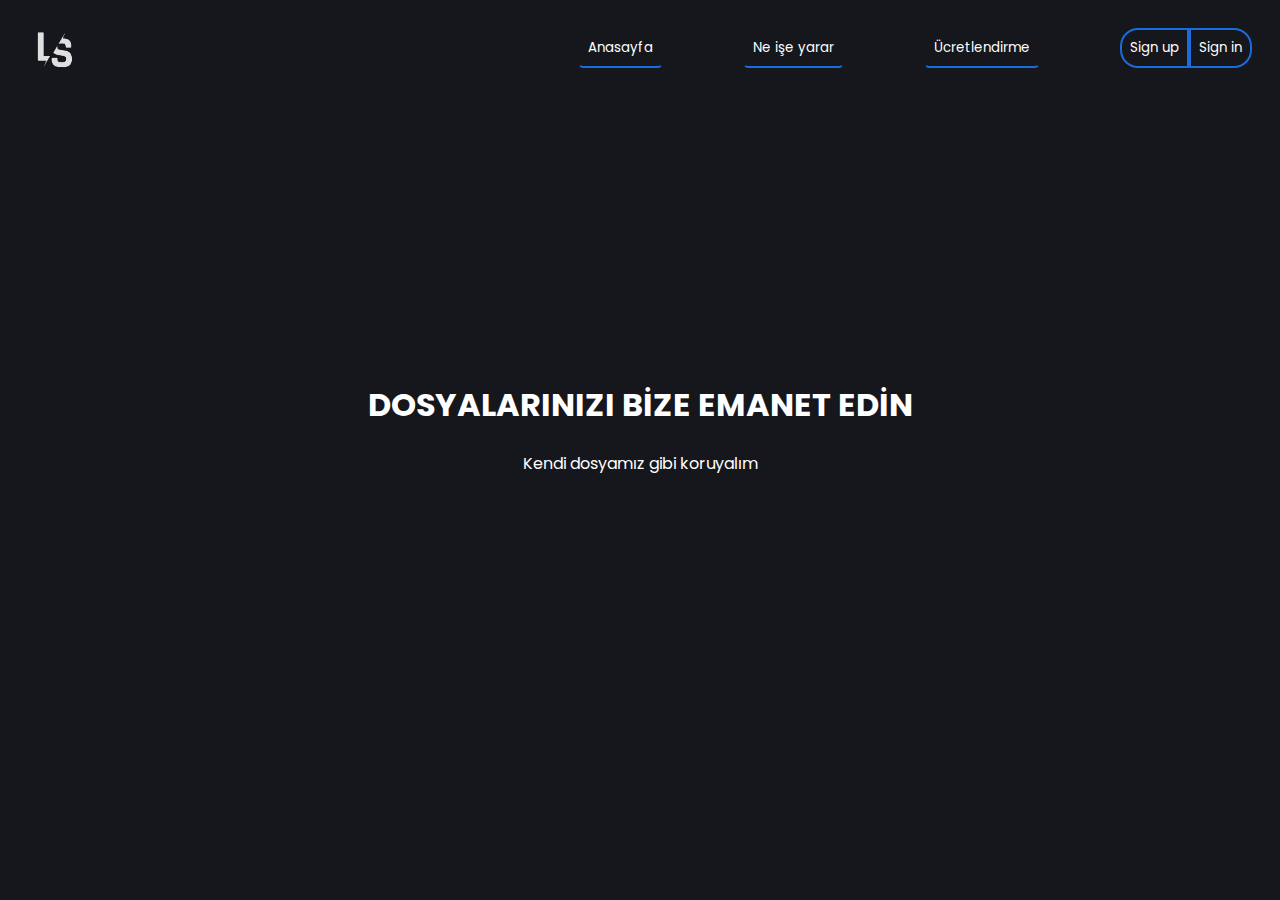
<file: index.html>
<!DOCTYPE html>
<html lang="tr">
<head>
	<title>Lisans Sistemi V2</title>
	<meta charset="UTF-8">
	<meta name="viewport" content="width=device-width, initial-scale=1">	
	<link rel="stylesheet" type="text/css" href="css/style.css">
</head>
<body>
	<div id="navbar">
        <a id="left-nav" href="#" class="main-buttons"><button id="logo-button"><img src="images/logo2.png" alt="Logo" width="42" height="42" style="vertical-align:middle"></button></a>
        <a id="right-nav" class="login-buttons"><button id="login-hover" class="login-button">Sign in</button></a>
        <a id="right-nav"><button id="login-hover" class="register-button">Sign up</button></a>
        <a id="right-nav" class="margin-nav ucretlendirme"><button id="nav-button">Ücretlendirme</button></a>
        <a id="right-nav" class="margin-nav neiseyarar-button"><button id="nav-button">Ne işe yarar</button></a>
        <a id="right-nav" class="margin-nav main-buttons"><button id="nav-button">Anasayfa</button></a>
        
    </div>
    
    
    
    
    <div id="first-content">
        <div id="texts">
            <div id="textss" style="opacity: 1.0;">
                <h1 id="main-text">DOSYALARINIZI BİZE EMANET EDİN</h1>
                <p>Kendi dosyamız gibi koruyalım</p>
			</div>
			<div id="yedek" style="opacity: 0; display: none;">
                <h1 id="main-text">DOSYALARINIZI BİZE EMANET EDİN</h1>
                <p>Kendi dosyamız gibi koruyalım</p>
			</div>
			<div id="ucretlendirme" style="opacity: 0; display: none;">
				<div id="fiyat-box">
					<h1 id="ucret-text">5 Lisans Hakkı</h1>
					<p>Aylık 50TL</p>
					<p>3 Aylık 120TL</p>
					<p>6 Aylık 230TL</p>
					<p id="last-ucret">12 Aylık 440TL</p>
					<a class="link"><button id="nav-button">Satın Al</button></a>
				</div>
				<div id="fiyat-box">
					<h1 id="ucret-text">10 Lisans Hakkı</h1>
					<p>Aylık 50TL</p>
					<p>3 Aylık 120TL</p>
					<p>6 Aylık 230TL</p>
					<p id="last-ucret">12 Aylık 440TL</p>
					<a class="link"><button id="nav-button">Satın Al</button></a>
				</div>
				<div id="fiyat-box">
					<h1 id="ucret-text">15 Lisans Hakkı</h1>
					<p>Aylık 50TL</p>
					<p>3 Aylık 120TL</p>
					<p>6 Aylık 230TL</p>
					<p id="last-ucret">12 Aylık 440TL</p>
					<a class="link"><button id="nav-button">Satın Al</button></a>
				</div>
				<div id="fiyat-box">
					<h1 id="ucret-text">Sınırsız Lisans Hakkı</h1>
					<p>Aylık 50TL</p>
					<p>3 Aylık 120TL</p>
					<p>6 Aylık 230TL</p>
					<p id="last-ucret">12 Aylık 440TL</p>
					<a class="link"><button id="nav-button">Satın Al</button></a>
				</div>
			</div>
			
			<div id="neiseyarar" style="opacity: 0; display: none;">
                <h1 id="main-text">Nedir bu lisanslama sistemi ?</h1>
                <p>Lisanslama Sistemi; dosyalarınızı, scriptlerinizi <br>ve paketlerinizi kötü niyetli kişilerden korur.<br>İzniniz olmadan kimse sunucunuzu veya scriptinizi<br>çalıştıramaz!</p>
            </div>
            <div id="loginss" style="opacity: 0; display: none;">
                <form action="authenticate.php" method="post">

					<span class="login-title">
						<b>LİCENSE SYSTEM V2</b>
					</span>

					<div class="login-input" data-validate = "Need username!">
						<input class="input100" type="text" name="username" placeholder="Username">
					</div>

					<div class="login-input" data-validate = "Need password!">
						<input class="input100" type="password" name="password" placeholder="Password">
					</div>

					<div class="login-btn">
						<input class="login100-form-btn" type="submit" style="cursor: pointer;" value="Login">
					</div>

				</form>
            
            </div>
            <div id="registerss"style="opacity: 0; display: none;">
                <form class="login100-form validate-form" action="register.php" method="post">            
                    <span class="login-title">
						<b>LİCENSE SYSTEM V2</b>
					</span>

					<div class="login-input" data-validate = "Need username!">
						<input class="input100" type="text" name="username" placeholder="Username">
					</div>

					<div class="login-input" data-validate = "Need password!">
						<input class="input100" type="password" name="password" placeholder="Password">
					</div>

					<div class="login-input" data-validate = "Need email!">
						<input class="input100" type="email" name="email" placeholder="Email">
					</div>

					<div class="login-btn">
						<input class="login100-form-btn" type="submit" style="cursor: pointer;" value="Register">
					</div>
				</form>
            </div>
            
        </div>
    </div>
</body>
<script src="https://ajax.googleapis.com/ajax/libs/jquery/3.4.0/jquery.min.js"></script>
<script type="text/javascript">
		var login = document.getElementById("loginss");
		var texts = document.getElementById("textss");
		var register = document.getElementById("registerss");
		var yedek = document.getElementById("yedek");
		var neiseyarar = document.getElementById("neiseyarar");
		var ucretlendirme = document.getElementById("ucretlendirme");
		  
         
        $( ".login-button" ).click(function() { 		
			texts.style.opacity = '0';
			setTimeout(function(){
				texts.innerHTML = login.innerHTML;
				texts.style.opacity = '1';
			}, 500);				 
        });

		$( ".register-button" ).click(function() {   			
			texts.style.opacity = '0';
			setTimeout(function(){
				texts.innerHTML = register.innerHTML;
				texts.style.opacity = '1';
			}, 500);
        });

		$( ".main-buttons" ).click(function() {   			
			texts.style.opacity = '0';
			setTimeout(function(){
				texts.innerHTML = yedek.innerHTML;
				texts.style.opacity = '1';
			}, 500);
        });

		$( ".neiseyarar-button" ).click(function() {   			
			texts.style.opacity = '0';
			setTimeout(function(){
				texts.innerHTML = neiseyarar.innerHTML;
				texts.style.opacity = '1';
			}, 500);
        });

		$( ".ucretlendirme" ).click(function() {   			
			texts.style.opacity = '0';
			setTimeout(function(){
				texts.innerHTML = ucretlendirme.innerHTML;
				texts.style.opacity = '1';
			}, 500);
        });

		$("a.link").on("click",function(){
         window.open('www.yourdomain.com','_blank');
     	});

		// var login = document.getElementById("loginss"); ucretlendirme
		// var texts = document.getElementById("textss");
		// var register = document.getElementById("registerss");

		  
         
        // $( ".login-button" ).click(function() { 
		// 	register.style.opacity = '0';  		
		// 	texts.style.opacity = '0';
		// 	login.style.display = 'block';
		// 	setTimeout(function(){
        //         register.style.display = 'none';
		// 		texts.style.display = 'none';
		// 		login.style.opacity = '1';
		// 	}, 500);				 
        // });

		// $( ".register-button" ).click(function() {   			
		// 	texts.style.opacity = '0';
		// 	login.style.opacity = '0';
		// 	register.style.display = 'block';
		// 	setTimeout(function(){
		// 		texts.style.display = 'none';
		// 		login.style.display = 'none';
		// 		register.style.opacity = '1';
		// 	}, 500);
        // });

		// $( ".main-buttons" ).click(function() {   			
		// 	register.style.opacity = '0';
		// 	login.style.opacity = '0';
			
		// 	setTimeout(function(){
		// 		register.style.display = 'none';
		// 		login.style.display = 'none';
		// 		texts.style.opacity = '1';
		// 	}, 500);
        // });


        
</script>
</html>
</file>
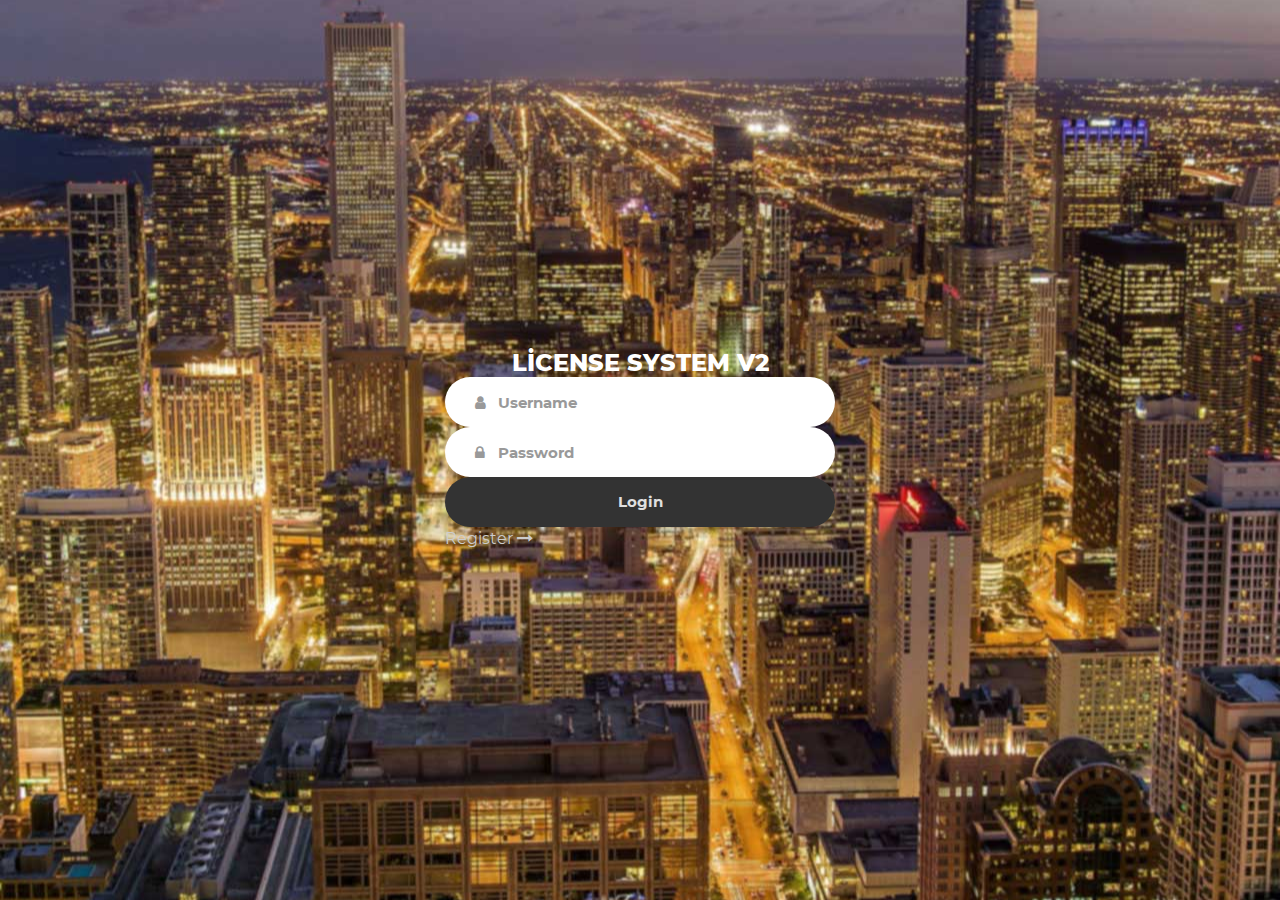
<file: login.html>
<!DOCTYPE html>
<html lang="en">
<head>
	<title>Login V12</title>
	<meta charset="UTF-8">
	<meta name="viewport" content="width=device-width, initial-scale=1">	
	<link rel="icon" type="image/png" href="images/icons/favicon.ico"/>
	<link rel="stylesheet" type="text/css" href="vendor/bootstrap/css/bootstrap.min.css">
	<link rel="stylesheet" type="text/css" href="fonts/font-awesome-4.7.0/css/font-awesome.min.css">
	<link rel="stylesheet" type="text/css" href="fonts/Linearicons-Free-v1.0.0/icon-font.min.css">
	<link rel="stylesheet" type="text/css" href="vendor/animate/animate.css">
	<link rel="stylesheet" type="text/css" href="vendor/css-hamburgers/hamburgers.min.css">
	<link rel="stylesheet" type="text/css" href="vendor/select2/select2.min.css">
	<link rel="stylesheet" type="text/css" href="css/util.css">
	<link rel="stylesheet" type="text/css" href="css/main.css">

</head>
<body>
	
	<div class="limiter">
		<div class="container-login100" style="background-image: url('images/img-01.jpg');">
			<div class="wrap-login100 p-t-190 p-b-30">
				<form class="login100-form validate-form" action="authenticate.php" method="post">

					<span class="login100-form-title p-t-20 p-b-45">
						LİCENSE SYSTEM V2
					</span>

					<div class="wrap-input100 validate-input m-b-10" data-validate = "Need username!">
						<input class="input100" type="text" name="username" placeholder="Username">
						<span class="focus-input100"></span>
						<span class="symbol-input100">
							<i class="fa fa-user"></i>
						</span>
					</div>

					<div class="wrap-input100 validate-input m-b-10" data-validate = "Need password!">
						<input class="input100" type="password" name="password" placeholder="Password">
						<span class="focus-input100"></span>
						<span class="symbol-input100">
							<i class="fa fa-lock"></i>
						</span>
					</div>

					<div class="container-login100-form-btn p-t-10">
						<input class="login100-form-btn" type="submit" style="cursor: pointer;" value="Login">
					</div>

					<div class="text-center w-full p-t-25 p-b-230">
					</div>

					<div class="text-center w-full">
						<a class="txt1" href="register.html">
							Register
							<i class="fa fa-long-arrow-right"></i>						
						</a>
					</div>
				</form>
			</div>
		</div>
	</div>
	
	

	
<!--===============================================================================================-->	
	<script src="vendor/jquery/jquery-3.2.1.min.js"></script>
<!--===============================================================================================-->
	<script src="vendor/bootstrap/js/popper.js"></script>
	<script src="vendor/bootstrap/js/bootstrap.min.js"></script>
<!--===============================================================================================-->
	<script src="vendor/select2/select2.min.js"></script>
<!--===============================================================================================-->
	<script src="js/main.js"></script>

</body>
</html>
</file>
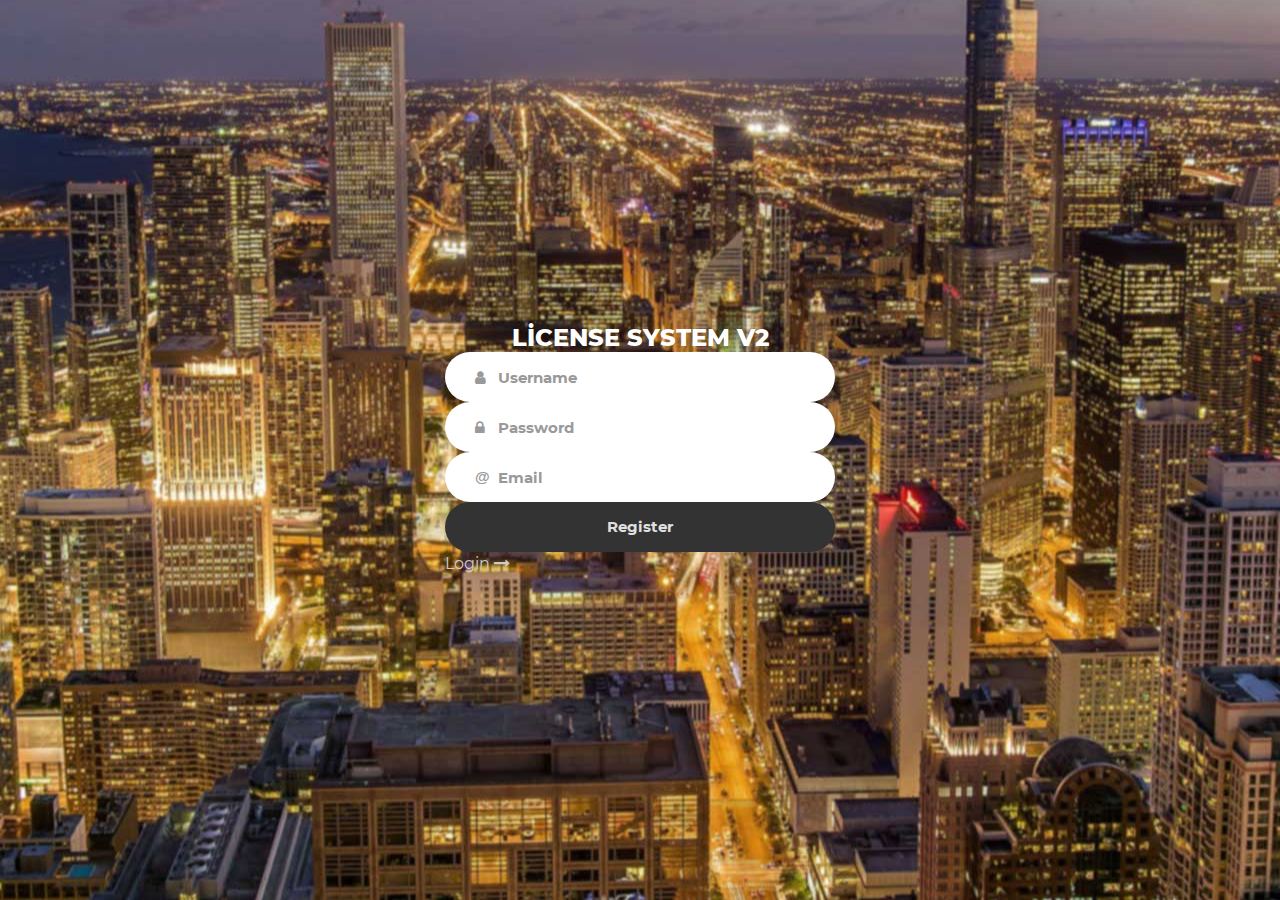
<file: register.html>
<!DOCTYPE html>
<html lang="en">
<head>
	<title>License System V2</title>
	<meta charset="UTF-8">
	<meta name="viewport" content="width=device-width, initial-scale=1">	
	<link rel="icon" type="image/png" href="images/icons/favicon.ico"/>
	<link rel="stylesheet" type="text/css" href="vendor/bootstrap/css/bootstrap.min.css">
	<link rel="stylesheet" type="text/css" href="fonts/font-awesome-4.7.0/css/font-awesome.min.css">
	<link rel="stylesheet" type="text/css" href="fonts/Linearicons-Free-v1.0.0/icon-font.min.css">
	<link rel="stylesheet" type="text/css" href="vendor/animate/animate.css">
	<link rel="stylesheet" type="text/css" href="vendor/css-hamburgers/hamburgers.min.css">
	<link rel="stylesheet" type="text/css" href="vendor/select2/select2.min.css">
	<link rel="stylesheet" type="text/css" href="css/util.css">
	<link rel="stylesheet" type="text/css" href="css/main.css">

</head>
<body>
	
	<div class="limiter">
		<div class="container-login100" style="background-image: url('images/img-01.jpg');">
			<div class="wrap-login100 p-t-190 p-b-30">
				<form class="login100-form validate-form" action="register.php" method="post">

					<span class="login100-form-title p-t-20 p-b-45">
						LİCENSE SYSTEM V2
					</span>

					<div class="wrap-input100 validate-input m-b-10" data-validate = "Need username!">
						<input class="input100" type="text" name="username" placeholder="Username">
						<span class="focus-input100"></span>
						<span class="symbol-input100">
							<i class="fa fa-user"></i>
						</span>
					</div>

					<div class="wrap-input100 validate-input m-b-10" data-validate = "Need password!">
						<input class="input100" type="password" name="password" placeholder="Password">
						<span class="focus-input100"></span>
						<span class="symbol-input100">
							<i class="fa fa-lock"></i>
						</span>
					</div>

					<div class="wrap-input100 validate-input m-b-10" data-validate = "Need email!">
						<input class="input100" type="email" name="email" placeholder="Email">
						<span class="focus-input100"></span>
						<span class="symbol-input100">
							<b>@</b>
						</span>
					</div>
					
					<div class="container-login100-form-btn p-t-10">
						<input class="login100-form-btn" type="submit" style="cursor: pointer;" value="Register">
					</div>

					<div class="text-center w-full p-t-25 p-b-230">
					</div>

					<div class="text-center w-full">
						<a class="txt1" href="login.html">
							Login
							<i class="fa fa-long-arrow-right"></i>						
						</a>
					</div>
				</form>
			</div>
		</div>
	</div>
	
	

	
<!--===============================================================================================-->	
	<script src="vendor/jquery/jquery-3.2.1.min.js"></script>
<!--===============================================================================================-->
	<script src="vendor/bootstrap/js/popper.js"></script>
	<script src="vendor/bootstrap/js/bootstrap.min.js"></script>
<!--===============================================================================================-->
	<script src="vendor/select2/select2.min.js"></script>
<!--===============================================================================================-->
	<script src="js/main.js"></script>

</body>
</html>
</file>
<file: css/style.css>
@import url('https://fonts.googleapis.com/css2?family=Montserrat:wght@600&display=swap');
@import url('https://fonts.googleapis.com/css2?family=Poppins&display=swap');

body{
    background-color: #16171c;
    font-family: 'Poppins', sans-serif;
}

#nav-bar{
    top: -3px;
    height: 105%;
    float: left;
    position: fixed;
    background-color: #202328;
}

#nav-bar > a {
    width: 60px;
    outline: none;
}

#nav-bar > a > button {
    text-align: center;
    margin-top: 20px;
    color: #e1e1e2;
    height: 60px;
    width: 60px;
    font-size: 28px;
    background-color: Transparent;
    border: none;
    outline: none;
    cursor:pointer;
}

#active{
    color: #1a6bdb;
}

#nav-bar > a:nth-child(2) > button {
    margin-top: 120px;
}

#nav-bar > a > button:hover {
    color: #1a6bdb;
}

#content > p{
    color: white;
    margin-left: 100;
}

#nav-bar{
   left: 0px;
   height: 102%;
   width: 60px;
   max-width: 70px;
}

#content > h1{
    color: #e1e1e2;
    margin-left: 50px;
    padding: 50px;
}

#display-table{
    margin-left: 100px;
}

table {
    color: white;
    border-collapse: collapse;
    width: 90%;
    display: table;
    box-sizing: border-box;
    white-space: normal;
    line-height: normal;
    font-weight: normal;
    font-size: medium;
    font-style: normal;
    color: -internal-quirk-inherit;
    border-spacing: 2px;
    font-variant: normal;
}

table, td, th {
    padding: 11px;
    border: 1px solid #ddd;
    text-align: left;
}


#backred{
    text-align: center;
    cursor:pointer;
    background-color: red;
}

#backred:hover{
    background-color: #ff3636;
}

#backblue{
    text-align: center;
    cursor:pointer;
    background-color: #820000;
}

#backmavi{
    text-align: center;
    cursor:pointer;
    background-color: #0089BA;
}
#backmavi:hover{
    background-color: #009cd4;
}

#backblue:hover{
    background-color: #b72222;
}



#addlicenseform{
    margin-left: 100px;
}

#addlicenseform > input{
    font-family: 'Montserrat', sans-serif;
    color: white;
    outline: none;
    border: 1px solid #ddd;
    padding: 10px;
    font-size: 15px;
    background-color: transparent;
}

#addlicense{
    cursor: pointer;
    color: white;
    outline: none;
    border: 1px solid #ddd;
    padding: 10px;
    font-size: 15px;
    background-color: #1376ff;
}

#addlicense:hover{
    background-color: #0657bf;
}

#tabb{
    color: white;
    margin-left: 100px;
}

#addHak{
    margin-top: 20px;
    margin-bottom: 20px;
}

.closecodes{
    color: white;
}

.select{
    color: black;
    outline: none;
    border: 2px solid #0089BA;
    padding: 3px;
    cursor:pointer;
    background-color: #f1f1f1;
}

#addtime{
    cursor: pointer;
    color: black;
    outline: none;
    border: 2px solid #0089BA;
    padding: 4px;
    background-color: #f1f1f1;
}

#right-nav{
    float: right;
}

#left-nav{
    float: left;
}

#navbar{
    padding: 20px;
}

.margin-nav{
    margin-right: 80px;
}

#nav-button{
    cursor: pointer;
    color: white;
    outline: none;
    background-color: transparent;
    border:none;
    border: 2px solid transparent;
    border-bottom: 2px solid #1a6bdb;
    border-radius: 5px;
    padding: 8px;
    transition: 0.7s;
    font-family: 'Poppins', sans-serif;

}

#nav-button:hover{
    border:none;
    color: white;
    outline: none;
    background-color: transparent;
    border-radius: 18px;
    border: 2px solid #1a6bdb;
}

.register-button{
    cursor: pointer;
    font-family: 'Poppins', sans-serif;
    transition: 0.7s;
    color: white;
    outline: none;
    background-color: transparent;
    border: 2px solid #1a6bdb;
    padding: 8px;
    border-top-left-radius: 18px;
    border-bottom-left-radius: 18px;
    border-right: 2px solid #1a6bdb;
}

.login-button{
    cursor: pointer;
    font-family: 'Poppins', sans-serif;
    transition: 0.7s;
    color: white;
    outline: none;
    background-color: transparent;
    border: none;
    border: 2px solid #1a6bdb;
    padding: 8px;
    border-top-right-radius: 18px;
    border-bottom-right-radius: 18px;
    border-left: 2px solid #1a6bdb;
}

#login-hover:hover{
    color: white;
    border-color: white;
    background-color:#1a6bdb; 
}

#first-content{
    font-family: 'Poppins', sans-serif;
    display: flex;
    justify-content: center;
    text-align: center;
    margin-top: 5px;
    float: left;
    height: 800px;
    width: 100%;
}

#texts{
    transition: 0.7s;
    color: white;
    position: absolute;
    top: 40%;
}

#logo-button{
    background-color: transparent;
    outline: none;
    border: none;
}

#loginss{
    transition: all 1.5s;
   -webkit-transition: all 1.5s;
    transition: 0.6s;
}


#registerss{
    transition: all 1.5s;
   -webkit-transition: all 1.5s;
    transition: 0.6s;
}

#textss{
    transition: all 1.5s;
   -webkit-transition: all 1.5s;
    transition: 0.6s;
}

#display-div{
    transition: all 1.5s;
   -webkit-transition: all 1.5s;
    transition: 0.6s;
}

.login-input{
    margin-top: 10px;
}

.input100{
    cursor: pointer;
    color: white;
    outline: none;
    background-color: transparent;
    border:none;
    border: 2px solid transparent;
    border-bottom: 2px solid #1a6bdb;
    border-radius: 5px;
    padding: 15px;
    transition: 0.7s;
}

.input100:focus{
    border:none;
    color: white;
    outline: none;
    background-color: transparent;
    border-radius: 18px;
    border: 2px solid #1a6bdb;
}

.login-title{
    font-size: 30px;
}
.login-btn{
    margin-top: 30px;
    
}

.login100-form-btn{
    transition: 0.7s;
   -webkit-transition: all 1.5s;
    transition: 0.6s;
    width: 200px;
    outline: none;
    border: none;
    background-color: rgb(0, 89, 255);
    border-radius: 40px;
    height: 50px;
    font-size: 20px;
    font-family: 'Poppins', sans-serif;
}

.login100-form-btn:hover{
    color:  rgb(0, 89, 255);
    background-color:  white;
}

#fiyat-box{
    border-radius: 20px;
    margin: 10px;
    float: left;
    height: 350px;
    width: 300px;
    background-color: rgb(46, 46, 46);
}

#ucret-text{
    border-radius: 3px;
    padding-bottom: 10px;
    font-size: 30px;
    border-bottom: 2px solid rgb(26, 26, 26);
}

#last-ucret{
    border-radius: 3px;
    padding-bottom: 25px;
    border-bottom: 2px solid rgb(26, 26, 26);
}
</file>
<file: css/util.css>
/*[ FONT SIZE ]
///////////////////////////////////////////////////////////
*/
.fs-1 {font-size: 1px;}
.fs-2 {font-size: 2px;}
.fs-3 {font-size: 3px;}
.fs-4 {font-size: 4px;}
.fs-5 {font-size: 5px;}
.fs-6 {font-size: 6px;}
.fs-7 {font-size: 7px;}
.fs-8 {font-size: 8px;}
.fs-9 {font-size: 9px;}
.fs-10 {font-size: 10px;}
.fs-11 {font-size: 11px;}
.fs-12 {font-size: 12px;}
.fs-13 {font-size: 13px;}
</file>
<file: css/main.css>
/*//////////////////////////////////////////////////////////////////
[ FONT ]*/

@font-face {
  font-family: Montserrat-Regular;
  src: url('../fonts/montserrat/Montserrat-Regular.ttf'); 
}

@font-face {
  font-family: Montserrat-ExtraBold;
  src: url('../fonts/montserrat/Montserrat-ExtraBold.ttf'); 
}

@font-face {
  font-family: Montserrat-Bold;
  src: url('../fonts/montserrat/Montserrat-Bold.ttf'); 
}


/*//////////////////////////////////////////////////////////////////
[ RESTYLE TAG ]*/

* {
	margin: 0px; 
	padding: 0px; 
	box-sizing: border-box;
}

/*---------------------------------------------*/
a {
	font-family: Montserrat-Regular;
	font-size: 14px;
	line-height: 1.7;
	color: #666666;
	margin: 0px;
	transition: all 0.4s;
	-webkit-transition: all 0.4s;
  -o-transition: all 0.4s;
  -moz-transition: all 0.4s;
}

a:focus {
	outline: none !important;
}

a:hover {
	text-decoration: none;
  color: #fff;
}

/*---------------------------------------------*/
h1,h2,h3,h4,h5,h6 {
	margin: 0px;
}

p {
	font-family: Montserrat-Regular;
	font-size: 14px;
	line-height: 1.7;
	color: #666666;
	margin: 0px;
}

ul, li {
	margin: 0px;
	list-style-type: none;
}


/*---------------------------------------------*/
input {
	outline: none;
	border: none;
}

textarea {
  outline: none;
  border: none;
}

textarea:focus, input:focus {
  border-color: transparent !important;
}

input:focus::-webkit-input-placeholder { color:transparent; }
input:focus:-moz-placeholder { color:transparent; }
input:focus::-moz-placeholder { color:transparent; }
input:focus:-ms-input-placeholder { color:transparent; }

textarea:focus::-webkit-input-placeholder { color:transparent; }
textarea:focus:-moz-placeholder { color:transparent; }
textarea:focus::-moz-placeholder { color:transparent; }
textarea:focus:-ms-input-placeholder { color:transparent; }

input::-webkit-input-placeholder { color: #999999; }
input:-moz-placeholder { color: #999999; }
input::-moz-placeholder { color: #999999; }
input:-ms-input-placeholder { color: #999999; }

textarea::-webkit-input-placeholder { color: #999999; }
textarea:-moz-placeholder { color: #999999; }
textarea::-moz-placeholder { color: #999999; }
textarea:-ms-input-placeholder { color: #999999; }

/*---------------------------------------------*/
button {
	outline: none !important;
	border: none;
	background: transparent;
}

button:hover {
	cursor: pointer;
}

iframe {
	border: none !important;
}


/*//////////////////////////////////////////////////////////////////
[ Utility ]*/
.txt1 {
  font-family: Montserrat-Regular;
  font-size: 16px;
  color: #cccccc;
  line-height: 1.4;
}

.bo1 {
  border-bottom: 1px solid #999999;
}

.hov1:hover {
  border-color: #d33f8d;
}


/*//////////////////////////////////////////////////////////////////
[ login ]*/

.limiter {
  width: 100%;
  margin: 0 auto;
}

.container-login100 {
  width: 100%;  
  min-height: 100vh;
  display: -webkit-box;
  display: -webkit-flex;
  display: -moz-box;
  display: -ms-flexbox;
  display: flex;
  flex-wrap: wrap;
  justify-content: center;
  align-items: center;
  padding: 15px;
  background-repeat: no-repeat;
  background-size: cover;
  background-position: center;
  
  position: relative;
  z-index: 1;
}


.wrap-login100 {
  width: 390px;
  background: transparent;
}



/*------------------------------------------------------------------
[  ]*/
.login100-form {
  width: 100%;
  display: -webkit-box;
  display: -webkit-flex;
  display: -moz-box;
  display: -ms-flexbox;
  display: flex;
  justify-content: space-between;
  flex-wrap: wrap;
}

.login100-form-title {
  font-family: Montserrat-ExtraBold;
  font-size: 24px;
  color: #fff;
  line-height: 1.2;
  text-align: center;

  width: 100%;
  display: block;
}

/*---------------------------------------------*/
.login100-form-avatar {
  width: 120px;
  height: 120px;
  border-radius: 50%;
  overflow: hidden;
  margin: 0 auto;
}
.login100-form-avatar img {
  width: 100%;
}


/*---------------------------------------------*/
.wrap-input100 {
  position: relative;
  width: 100%;
  z-index: 1;
}

.input100 {
  font-family: Montserrat-Bold;
  font-size: 15px;
  line-height: 1.2;
  color: #333333;

  display: block;
  width: 100%;
  background: #fff;
  height: 50px;
  border-radius: 25px;
  padding: 0 30px 0 53px;
}


/*------------------------------------------------------------------
[ Focus ]*/
.focus-input100 {
  display: block;
  position: absolute;
  border-radius: 25px;
  bottom: 0;
  left: 0;
  z-index: -1;
  width: 100%;
  height: 100%;
  box-shadow: 0px 0px 0px 0px;
  color: rgba(0,91,234, 0.6);
}

.input100:focus + .focus-input100 {
  -webkit-animation: anim-shadow 0.5s ease-in-out forwards;
  animation: anim-shadow 0.5s ease-in-out forwards;
}

@-webkit-keyframes anim-shadow {
  to {
    box-shadow: 0px 0px 80px 30px;
    opacity: 0;
  }
}

@keyframes anim-shadow {
  to {
    box-shadow: 0px 0px 80px 30px;
    opacity: 0;
  }
}

.symbol-input100 {
  font-size: 15px;
  color: #999999;

  display: -webkit-box;
  display: -webkit-flex;
  display: -moz-box;
  display: -ms-flexbox;
  display: flex;
  align-items: center;
  position: absolute;
  border-radius: 25px;
  bottom: 0;
  left: 0;
  width: 100%;
  height: 100%;
  padding-left: 30px;
  pointer-events: none;

  -webkit-transition: all 0.4s;
  -o-transition: all 0.4s;
  -moz-transition: all 0.4s;
  transition: all 0.4s;
}

.input100:focus + .focus-input100 + .symbol-input100 {
  color: #00c6fb;
  padding-left: 23px;
}


/*------------------------------------------------------------------
[ Button ]*/
.container-login100-form-btn {
  width: 100%;
  display: -webkit-box;
  display: -webkit-flex;
  display: -moz-box;
  display: -ms-flexbox;
  display: flex;
  flex-wrap: wrap;
  justify-content: center;
}

.login100-form-btn {
  font-family: Montserrat-Bold;
  font-size: 15px;
  line-height: 1.5;
  color: #e0e0e0;

  width: 100%;
  height: 50px;
  border-radius: 25px;
  background: #333333;
  display: -webkit-box;
  display: -webkit-flex;
  display: -moz-box;
  display: -ms-flexbox;
  display: flex;
  justify-content: center;
  align-items: center;
  padding: 0 25px;

  -webkit-transition: all 0.4s;
  -o-transition: all 0.4s;
  -moz-transition: all 0.4s;
  transition: all 0.4s;

  position: relative;
  z-index: 1;
}

.login100-form-btn::before {
  content: "";
  display: block;
  position: absolute;
  z-index: -1;
  width: 100%;
  height: 100%;
  border-radius: 25px;
  top: 0;
  left: 0;
  background: #005bea;
  background: -webkit-linear-gradient(left, #005bea, #00c6fb);
  background: -o-linear-gradient(left, #005bea, #00c6fb);
  background: -moz-linear-gradient(left, #005bea, #00c6fb);
  background: linear-gradient(left, #005bea, #00c6fb);
  -webkit-transition: all 0.4s;
  -o-transition: all 0.4s;
  -moz-transition: all 0.4s;
  transition: all 0.4s;
  opacity: 0;
}

.login100-form-btn:hover {
  background: #0a79da;
  color: #fff;
}

.login100-form-btn:hover:before {
  opacity: 1;
}

/*------------------------------------------------------------------
[ Button sign in with ]*/
.btn-face,
.btn-google {
  font-family: Raleway-Bold;
  font-size: 16px;
  line-height: 1.2;

  display: -webkit-box;
  display: -webkit-flex;
  display: -moz-box;
  display: -ms-flexbox;
  display: flex;
  justify-content: center;
  align-items: center;
  width: calc((100% - 10px) / 2);
  height: 40px;
  border-radius: 3px;
  border: 1px solid #e6e6e6;
  background-color: #fff;

  -webkit-transition: all 0.4s;
  -o-transition: all 0.4s;
  -moz-transition: all 0.4s;
  transition: all 0.4s;
}


.btn-face {
  color: #3b5998;
}

.btn-face i {
  font-size: 20px;
  margin-right: 10px;
  padding-bottom: 1px;
}

.btn-google {
  color: #555555;
}

.btn-google img {
  width: 19px;
  margin-right: 10px;
  padding-bottom: 1px;
}


.btn-face:hover,
.btn-google:hover {
  border-color: #d33f8d;
}



/*------------------------------------------------------------------
[ Alert validate ]*/

.validate-input {
  position: relative;
}

.alert-validate::before {
  content: attr(data-validate);
  position: absolute;
  max-width: 70%;
  background-color: white;
  border: 1px solid #c80000;
  border-radius: 14px;
  padding: 4px 25px 4px 10px;
  top: 50%;
  -webkit-transform: translateY(-50%);
  -moz-transform: translateY(-50%);
  -ms-transform: translateY(-50%);
  -o-transform: translateY(-50%);
  transform: translateY(-50%);
  right: 8px;
  pointer-events: none;

  font-family: Montserrat-Bold;
  color: #c80000;
  font-size: 13px;
  line-height: 1.4;
  text-align: left;

  visibility: hidden;
  opacity: 0;

  -webkit-transition: opacity 0.4s;
  -o-transition: opacity 0.4s;
  -moz-transition: opacity 0.4s;
  transition: opacity 0.4s;
}

.alert-validate::after {
  content: "\f06a";
  font-family: FontAwesome;
  display: block;
  position: absolute;
  color: #c80000;
  font-size: 15px;
  top: 50%;
  -webkit-transform: translateY(-50%);
  -moz-transform: translateY(-50%);
  -ms-transform: translateY(-50%);
  -o-transform: translateY(-50%);
  transform: translateY(-50%);
  right: 13px;
}

.alert-validate:hover:before {
  visibility: visible;
  opacity: 1;
}

@media (max-width: 992px) {
  .alert-validate::before {
    visibility: visible;
    opacity: 1;
  }
}

/*//////////////////////////////////////////////////////////////////
[ responsive ]*/

@media (max-width: 576px) {
  .wrap-login100 {
    padding-top: 80px;
    padding-left: 15px;
    padding-right: 15px;
  }
}
</file>
<file: fonts/Linearicons-Free-v1.0.0/icon-font.min.css>
/*
Linearicons Free v1.0.0 - https://linearicons.com/free
By Perxis - https://perxis.com
(c) 2014-2015 Perxis.com
License: https://linearicons.com/free/license
*/
@font-face{font-family:Linearicons-Free;src:url(https://cdn.linearicons.com/free/1.0.0/Linearicons-Free.eot);src:url(https://cdn.linearicons.com/free/1.0.0/Linearicons-Free.eot?#iefix) format('embedded-opentype'),url(https://cdn.linearicons.com/free/1.0.0/Linearicons-Free.woff2) format('woff2'),url(https://cdn.linearicons.com/free/1.0.0/Linearicons-Free.ttf) format('truetype'),url(https://cdn.linearicons.com/free/1.0.0/Linearicons-Free.woff) format('woff'),url(https://cdn.linearicons.com/free/1.0.0/Linearicons-Free.svg#Linearicons-Free) format('svg');font-weight:400;font-style:normal}.lnr{font-family:Linearicons-Free;speak:none;font-style:normal;font-weight:400;font-variant:normal;text-transform:none;line-height:1;-webkit-font-smoothing:antialiased;-moz-osx-font-smoothing:grayscale}.lnr-home:before{content:"\e800"}.lnr-apartment:before{content:"\e801"}.lnr-pencil:before{content:"\e802"}.lnr-magic-wand:before{content:"\e803"}.lnr-drop:before{content:"\e804"}.lnr-lighter:before{content:"\e805"}.lnr-poop:before{content:"\e806"}.lnr-sun:before{content:"\e807"}.lnr-moon:before{content:"\e808"}.lnr-cloud:before{content:"\e809"}.lnr-cloud-upload:before{content:"\e80a"}.lnr-cloud-download:before{content:"\e80b"}.lnr-cloud-sync:before{content:"\e80c"}.lnr-cloud-check:before{content:"\e80d"}.lnr-database:before{content:"\e80e"}.lnr-lock:before{content:"\e80f"}.lnr-cog:before{content:"\e810"}.lnr-trash:before{content:"\e811"}.lnr-dice:before{content:"\e812"}.lnr-heart:before{content:"\e813"}.lnr-star:before{content:"\e814"}.lnr-star-half:before{content:"\e815"}.lnr-star-empty:before{content:"\e816"}.lnr-flag:before{content:"\e817"}.lnr-envelope:before{content:"\e818"}.lnr-paperclip:before{content:"\e819"}.lnr-inbox:before{content:"\e81a"}.lnr-eye:before{content:"\e81b"}.lnr-printer:before{content:"\e81c"}.lnr-file-empty:before{content:"\e81d"}.lnr-file-add:before{content:"\e81e"}.lnr-enter:before{content:"\e81f"}.lnr-exit:before{content:"\e820"}.lnr-graduation-hat:before{content:"\e821"}.lnr-license:before{content:"\e822"}.lnr-music-note:before{content:"\e823"}.lnr-film-play:before{content:"\e824"}.lnr-camera-video:before{content:"\e825"}.lnr-camera:before{content:"\e826"}.lnr-picture:before{content:"\e827"}.lnr-book:before{content:"\e828"}.lnr-bookmark:before{content:"\e829"}.lnr-user:before{content:"\e82a"}.lnr-users:before{content:"\e82b"}.lnr-shirt:before{content:"\e82c"}.lnr-store:before{content:"\e82d"}.lnr-cart:before{content:"\e82e"}.lnr-tag:before{content:"\e82f"}.lnr-phone-handset:before{content:"\e830"}.lnr-phone:before{content:"\e831"}.lnr-pushpin:before{content:"\e832"}.lnr-map-marker:before{content:"\e833"}.lnr-map:before{content:"\e834"}.lnr-location:before{content:"\e835"}.lnr-calendar-full:before{content:"\e836"}.lnr-keyboard:before{content:"\e837"}.lnr-spell-check:before{content:"\e838"}.lnr-screen:before{content:"\e839"}.lnr-smartphone:before{content:"\e83a"}.lnr-tablet:before{content:"\e83b"}.lnr-laptop:before{content:"\e83c"}.lnr-laptop-phone:before{content:"\e83d"}.lnr-power-switch:before{content:"\e83e"}.lnr-bubble:before{content:"\e83f"}.lnr-heart-pulse:before{content:"\e840"}.lnr-construction:before{content:"\e841"}.lnr-pie-chart:before{content:"\e842"}.lnr-chart-bars:before{content:"\e843"}.lnr-gift:before{content:"\e844"}.lnr-diamond:before{content:"\e845"}.lnr-linearicons:before{content:"\e846"}.lnr-dinner:before{content:"\e847"}.lnr-coffee-cup:before{content:"\e848"}.lnr-leaf:before{content:"\e849"}.lnr-paw:before{content:"\e84a"}.lnr-rocket:before{content:"\e84b"}.lnr-briefcase:before{content:"\e84c"}.lnr-bus:before{content:"\e84d"}.lnr-car:before{content:"\e84e"}.lnr-train:before{content:"\e84f"}.lnr-bicycle:before{content:"\e850"}.lnr-wheelchair:before{content:"\e851"}.lnr-select:before{content:"\e852"}.lnr-earth:before{content:"\e853"}.lnr-smile:before{content:"\e854"}.lnr-sad:before{content:"\e855"}.lnr-neutral:before{content:"\e856"}.lnr-mustache:before{content:"\e857"}.lnr-alarm:before{content:"\e858"}.lnr-bullhorn:before{content:"\e859"}.lnr-volume-high:before{content:"\e85a"}.lnr-volume-medium:before{content:"\e85b"}.lnr-volume-low:before{content:"\e85c"}.lnr-volume:before{content:"\e85d"}.lnr-mic:before{content:"\e85e"}.lnr-hourglass:before{content:"\e85f"}.lnr-undo:before{content:"\e860"}.lnr-redo:before{content:"\e861"}.lnr-sync:before{content:"\e862"}.lnr-history:before{content:"\e863"}.lnr-clock:before{content:"\e864"}.lnr-download:before{content:"\e865"}.lnr-upload:before{content:"\e866"}.lnr-enter-down:before{content:"\e867"}.lnr-exit-up:before{content:"\e868"}.lnr-bug:before{content:"\e869"}.lnr-code:before{content:"\e86a"}.lnr-link:before{content:"\e86b"}.lnr-unlink:before{content:"\e86c"}.lnr-thumbs-up:before{content:"\e86d"}.lnr-thumbs-down:before{content:"\e86e"}.lnr-magnifier:before{content:"\e86f"}.lnr-cross:before{content:"\e870"}.lnr-menu:before{content:"\e871"}.lnr-list:before{content:"\e872"}.lnr-chevron-up:before{content:"\e873"}.lnr-chevron-down:before{content:"\e874"}.lnr-chevron-left:before{content:"\e875"}.lnr-chevron-right:before{content:"\e876"}.lnr-arrow-up:before{content:"\e877"}.lnr-arrow-down:before{content:"\e878"}.lnr-arrow-left:before{content:"\e879"}.lnr-arrow-right:before{content:"\e87a"}.lnr-move:before{content:"\e87b"}.lnr-warning:before{content:"\e87c"}.lnr-question-circle:before{content:"\e87d"}.lnr-menu-circle:before{content:"\e87e"}.lnr-checkmark-circle:before{content:"\e87f"}.lnr-cross-circle:before{content:"\e880"}.lnr-plus-circle:before{content:"\e881"}.lnr-circle-minus:before{content:"\e882"}.lnr-arrow-up-circle:before{content:"\e883"}.lnr-arrow-down-circle:before{content:"\e884"}.lnr-arrow-left-circle:before{content:"\e885"}.lnr-arrow-right-circle:before{content:"\e886"}.lnr-chevron-up-circle:before{content:"\e887"}.lnr-chevron-down-circle:before{content:"\e888"}.lnr-chevron-left-circle:before{content:"\e889"}.lnr-chevron-right-circle:before{content:"\e88a"}.lnr-crop:before{content:"\e88b"}.lnr-frame-expand:before{content:"\e88c"}.lnr-frame-contract:before{content:"\e88d"}.lnr-layers:before{content:"\e88e"}.lnr-funnel:before{content:"\e88f"}.lnr-text-format:before{content:"\e890"}.lnr-text-format-remove:before{content:"\e891"}.lnr-text-size:before{content:"\e892"}.lnr-bold:before{content:"\e893"}.lnr-italic:before{content:"\e894"}.lnr-underline:before{content:"\e895"}.lnr-strikethrough:before{content:"\e896"}.lnr-highlight:before{content:"\e897"}.lnr-text-align-left:before{content:"\e898"}.lnr-text-align-center:before{content:"\e899"}.lnr-text-align-right:before{content:"\e89a"}.lnr-text-align-justify:before{content:"\e89b"}.lnr-line-spacing:before{content:"\e89c"}.lnr-indent-increase:before{content:"\e89d"}.lnr-indent-decrease:before{content:"\e89e"}.lnr-pilcrow:before{content:"\e89f"}.lnr-direction-ltr:before{content:"\e8a0"}.lnr-direction-rtl:before{content:"\e8a1"}.lnr-page-break:before{content:"\e8a2"}.lnr-sort-alpha-asc:before{content:"\e8a3"}.lnr-sort-amount-asc:before{content:"\e8a4"}.lnr-hand:before{content:"\e8a5"}.lnr-pointer-up:before{content:"\e8a6"}.lnr-pointer-right:before{content:"\e8a7"}.lnr-pointer-down:before{content:"\e8a8"}.lnr-pointer-left:before{content:"\e8a9"}
</file>
<file: vendor/css-hamburgers/hamburgers.min.css>
/*!
 * Hamburgers
 * @description Tasty CSS-animated hamburgers
 * @author Jonathan Suh @jonsuh
 * @site https://jonsuh.com/hamburgers
 * @link https://github.com/jonsuh/hamburgers
 */.hamburger{font:inherit;display:inline-block;overflow:visible;margin:0;padding:15px;cursor:pointer;transition-timing-function:linear;transition-duration:.15s;transition-property:opacity,filter;text-transform:none;color:inherit;border:0;background-color:transparent}.hamburger:hover{opacity:.7}.hamburger-box{position:relative;display:inline-block;width:40px;height:24px}.hamburger-inner{top:50%;display:block;margin-top:-2px}.hamburger-inner,.hamburger-inner:after,.hamburger-inner:before{position:absolute;width:40px;height:4px;transition-timing-function:ease;transition-duration:.15s;transition-property:transform;border-radius:4px;background-color:#000}.hamburger-inner:after,.hamburger-inner:before{display:block;content:''}.hamburger-inner:before{top:-10px}.hamburger-inner:after{bottom:-10px}.hamburger--3dx .hamburger-box{perspective:80px}.hamburger--3dx .hamburger-inner{transition:transform .2s cubic-bezier(.645,.045,.355,1),background-color 0s cubic-bezier(.645,.045,.355,1) .1s}.hamburger--3dx .hamburger-inner:after,.hamburger--3dx .hamburger-inner:before{transition:transform 0s cubic-bezier(.645,.045,.355,1) .1s}.hamburger--3dx.is-active .hamburger-inner{transform:rotateY(180deg);background-color:transparent}.hamburger--3dx.is-active .hamburger-inner:before{transform:translate3d(0,10px,0) rotate(45deg)}.hamburger--3dx.is-active .hamburger-inner:after{transform:translate3d(0,-10px,0) rotate(-45deg)}.hamburger--3dx-r .hamburger-box{perspective:80px}.hamburger--3dx-r .hamburger-inner{transition:transform .2s cubic-bezier(.645,.045,.355,1),background-color 0s cubic-bezier(.645,.045,.355,1) .1s}.hamburger--3dx-r .hamburger-inner:after,.hamburger--3dx-r .hamburger-inner:before{transition:transform 0s cubic-bezier(.645,.045,.355,1) .1s}.hamburger--3dx-r.is-active .hamburger-inner{transform:rotateY(-180deg);background-color:transparent}.hamburger--3dx-r.is-active .hamburger-inner:before{transform:translate3d(0,10px,0) rotate(45deg)}.hamburger--3dx-r.is-active .hamburger-inner:after{transform:translate3d(0,-10px,0) rotate(-45deg)}.hamburger--3dy .hamburger-box{perspective:80px}.hamburger--3dy .hamburger-inner{transition:transform .2s cubic-bezier(.645,.045,.355,1),background-color 0s cubic-bezier(.645,.045,.355,1) .1s}.hamburger--3dy .hamburger-inner:after,.hamburger--3dy .hamburger-inner:before{transition:transform 0s cubic-bezier(.645,.045,.355,1) .1s}.hamburger--3dy.is-active .hamburger-inner{transform:rotateX(-180deg);background-color:transparent}.hamburger--3dy.is-active .hamburger-inner:before{transform:translate3d(0,10px,0) rotate(45deg)}.hamburger--3dy.is-active .hamburger-inner:after{transform:translate3d(0,-10px,0) rotate(-45deg)}.hamburger--3dy-r .hamburger-box{perspective:80px}.hamburger--3dy-r .hamburger-inner{transition:transform .2s cubic-bezier(.645,.045,.355,1),background-color 0s cubic-bezier(.645,.045,.355,1) .1s}.hamburger--3dy-r .hamburger-inner:after,.hamburger--3dy-r .hamburger-inner:before{transition:transform 0s cubic-bezier(.645,.045,.355,1) .1s}.hamburger--3dy-r.is-active .hamburger-inner{transform:rotateX(180deg);background-color:transparent}.hamburger--3dy-r.is-active .hamburger-inner:before{transform:translate3d(0,10px,0) rotate(45deg)}.hamburger--3dy-r.is-active .hamburger-inner:after{transform:translate3d(0,-10px,0) rotate(-45deg)}.hamburger--arrow.is-active .hamburger-inner:before{transform:translate3d(-8px,0,0) rotate(-45deg) scaleX(.7)}.hamburger--arrow.is-active .hamburger-inner:after{transform:translate3d(-8px,0,0) rotate(45deg) scaleX(.7)}.hamburger--arrow-r.is-active .hamburger-inner:before{transform:translate3d(8px,0,0) rotate(45deg) scaleX(.7)}.hamburger--arrow-r.is-active .hamburger-inner:after{transform:translate3d(8px,0,0) rotate(-45deg) scaleX(.7)}.hamburger--arrowalt .hamburger-inner:before{transition:top .1s ease .15s,transform .15s cubic-bezier(.165,.84,.44,1)}.hamburger--arrowalt .hamburger-inner:after{transition:bottom .1s ease .15s,transform .15s cubic-bezier(.165,.84,.44,1)}.hamburger--arrowalt.is-active .hamburger-inner:before{top:0;transition:top .1s ease,transform .15s cubic-bezier(.895,.03,.685,.22) .1s;transform:translate3d(-8px,-10px,0) rotate(-45deg) scaleX(.7)}.hamburger--arrowalt.is-active .hamburger-inner:after{bottom:0;transition:bottom .1s ease,transform .15s cubic-bezier(.895,.03,.685,.22) .1s;transform:translate3d(-8px,10px,0) rotate(45deg) scaleX(.7)}.hamburger--arrowalt-r .hamburger-inner:before{transition:top .1s ease .15s,transform .15s cubic-bezier(.165,.84,.44,1)}.hamburger--arrowalt-r .hamburger-inner:after{transition:bottom .1s ease .15s,transform .15s cubic-bezier(.165,.84,.44,1)}.hamburger--arrowalt-r.is-active .hamburger-inner:before{top:0;transition:top .1s ease,transform .15s cubic-bezier(.895,.03,.685,.22) .1s;transform:translate3d(8px,-10px,0) rotate(45deg) scaleX(.7)}.hamburger--arrowalt-r.is-active .hamburger-inner:after{bottom:0;transition:bottom .1s ease,transform .15s cubic-bezier(.895,.03,.685,.22) .1s;transform:translate3d(8px,10px,0) rotate(-45deg) scaleX(.7)}.hamburger--boring .hamburger-inner,.hamburger--boring .hamburger-inner:after,.hamburger--boring .hamburger-inner:before{transition-property:none}.hamburger--boring.is-active .hamburger-inner{transform:rotate(45deg)}.hamburger--boring.is-active .hamburger-inner:before{top:0;opacity:0}.hamburger--boring.is-active .hamburger-inner:after{bottom:0;transform:rotate(-90deg)}.hamburger--collapse .hamburger-inner{top:auto;bottom:0;transition-delay:.15s;transition-timing-function:cubic-bezier(.55,.055,.675,.19);transition-duration:.15s}.hamburger--collapse .hamburger-inner:after{top:-20px;transition:top .3s cubic-bezier(.33333,.66667,.66667,1) .3s,opacity .1s linear}.hamburger--collapse .hamburger-inner:before{transition:top .12s cubic-bezier(.33333,.66667,.66667,1) .3s,transform .15s cubic-bezier(.55,.055,.675,.19)}.hamburger--collapse.is-active .hamburger-inner{transition-delay:.32s;transition-timing-function:cubic-bezier(.215,.61,.355,1);transform:translate3d(0,-10px,0) rotate(-45deg)}.hamburger--collapse.is-active .hamburger-inner:after{top:0;transition:top .3s cubic-bezier(.33333,0,.66667,.33333),opacity .1s linear .27s;opacity:0}.hamburger--collapse.is-active .hamburger-inner:before{top:0;transition:top .12s cubic-bezier(.33333,0,.66667,.33333) .18s,transform .15s cubic-bezier(.215,.61,.355,1) .42s;transform:rotate(-90deg)}.hamburger--collapse-r .hamburger-inner{top:auto;bottom:0;transition-delay:.15s;transition-timing-function:cubic-bezier(.55,.055,.675,.19);transition-duration:.15s}.hamburger--collapse-r .hamburger-inner:after{top:-20px;transition:top .3s cubic-bezier(.33333,.66667,.66667,1) .3s,opacity .1s linear}.hamburger--collapse-r .hamburger-inner:before{transition:top .12s cubic-bezier(.33333,.66667,.66667,1) .3s,transform .15s cubic-bezier(.55,.055,.675,.19)}.hamburger--collapse-r.is-active .hamburger-inner{transition-delay:.32s;transition-timing-function:cubic-bezier(.215,.61,.355,1);transform:translate3d(0,-10px,0) rotate(45deg)}.hamburger--collapse-r.is-active .hamburger-inner:after{top:0;transition:top .3s cubic-bezier(.33333,0,.66667,.33333),opacity .1s linear .27s;opacity:0}.hamburger--collapse-r.is-active .hamburger-inner:before{top:0;transition:top .12s cubic-bezier(.33333,0,.66667,.33333) .18s,transform .15s cubic-bezier(.215,.61,.355,1) .42s;transform:rotate(90deg)}.hamburger--elastic .hamburger-inner{top:2px;transition-timing-function:cubic-bezier(.68,-.55,.265,1.55);transition-duration:.4s}.hamburger--elastic .hamburger-inner:before{top:10px;transition:opacity .15s ease .4s}.hamburger--elastic .hamburger-inner:after{top:20px;transition:transform .4s cubic-bezier(.68,-.55,.265,1.55)}.hamburger--elastic.is-active .hamburger-inner{transition-delay:.1s;transform:translate3d(0,10px,0) rotate(135deg)}.hamburger--elastic.is-active .hamburger-inner:before{transition-delay:0s;opacity:0}.hamburger--elastic.is-active .hamburger-inner:after{transition-delay:.1s;transform:translate3d(0,-20px,0) rotate(-270deg)}.hamburger--elastic-r .hamburger-inner{top:2px;transition-timing-function:cubic-bezier(.68,-.55,.265,1.55);transition-duration:.4s}.hamburger--elastic-r .hamburger-inner:before{top:10px;transition:opacity .15s ease .4s}.hamburger--elastic-r .hamburger-inner:after{top:20px;transition:transform .4s cubic-bezier(.68,-.55,.265,1.55)}.hamburger--elastic-r.is-active .hamburger-inner{transition-delay:.1s;transform:translate3d(0,10px,0) rotate(-135deg)}.hamburger--elastic-r.is-active .hamburger-inner:before{transition-delay:0s;opacity:0}.hamburger--elastic-r.is-active .hamburger-inner:after{transition-delay:.1s;transform:translate3d(0,-20px,0) rotate(270deg)}.hamburger--emphatic{overflow:hidden}.hamburger--emphatic .hamburger-inner{transition:background-color .2s ease-in .25s}.hamburger--emphatic .hamburger-inner:before{left:0;transition:transform .2s cubic-bezier(.6,.04,.98,.335),top .05s linear .2s,left .2s ease-in .25s}.hamburger--emphatic .hamburger-inner:after{top:10px;right:0;transition:transform .2s cubic-bezier(.6,.04,.98,.335),top .05s linear .2s,right .2s ease-in .25s}.hamburger--emphatic.is-active .hamburger-inner{transition-delay:0s;transition-timing-function:ease-out;background-color:transparent}.hamburger--emphatic.is-active .hamburger-inner:before{top:-80px;left:-80px;transition:left .2s ease-out,top .05s linear .2s,transform .2s cubic-bezier(.075,.82,.165,1) .25s;transform:translate3d(80px,80px,0) rotate(45deg)}.hamburger--emphatic.is-active .hamburger-inner:after{top:-80px;right:-80px;transition:right .2s ease-out,top .05s linear .2s,transform .2s cubic-bezier(.075,.82,.165,1) .25s;transform:translate3d(-80px,80px,0) rotate(-45deg)}.hamburger--emphatic-r{overflow:hidden}.hamburger--emphatic-r .hamburger-inner{transition:background-color .2s ease-in .25s}.hamburger--emphatic-r .hamburger-inner:before{left:0;transition:transform .2s cubic-bezier(.6,.04,.98,.335),top .05s linear .2s,left .2s ease-in .25s}.hamburger--emphatic-r .hamburger-inner:after{top:10px;right:0;transition:transform .2s cubic-bezier(.6,.04,.98,.335),top .05s linear .2s,right .2s ease-in .25s}.hamburger--emphatic-r.is-active .hamburger-inner{transition-delay:0s;transition-timing-function:ease-out;background-color:transparent}.hamburger--emphatic-r.is-active .hamburger-inner:before{top:80px;left:-80px;transition:left .2s ease-out,top .05s linear .2s,transform .2s cubic-bezier(.075,.82,.165,1) .25s;transform:translate3d(80px,-80px,0) rotate(-45deg)}.hamburger--emphatic-r.is-active .hamburger-inner:after{top:80px;right:-80px;transition:right .2s ease-out,top .05s linear .2s,transform .2s cubic-bezier(.075,.82,.165,1) .25s;transform:translate3d(-80px,-80px,0) rotate(45deg)}.hamburger--slider .hamburger-inner{top:2px}.hamburger--slider .hamburger-inner:before{top:10px;transition-timing-function:ease;transition-duration:.2s;transition-property:transform,opacity}.hamburger--slider .hamburger-inner:after{top:20px}.hamburger--slider.is-active .hamburger-inner{transform:translate3d(0,10px,0) rotate(45deg)}.hamburger--slider.is-active .hamburger-inner:before{transform:rotate(-45deg) translate3d(-5.71429px,-6px,0);opacity:0}.hamburger--slider.is-active .hamburger-inner:after{transform:translate3d(0,-20px,0) rotate(-90deg)}.hamburger--slider-r .hamburger-inner{top:2px}.hamburger--slider-r .hamburger-inner:before{top:10px;transition-timing-function:ease;transition-duration:.2s;transition-property:transform,opacity}.hamburger--slider-r .hamburger-inner:after{top:20px}.hamburger--slider-r.is-active .hamburger-inner{transform:translate3d(0,10px,0) rotate(-45deg)}.hamburger--slider-r.is-active .hamburger-inner:before{transform:rotate(45deg) translate3d(5.71429px,-6px,0);opacity:0}.hamburger--slider-r.is-active .hamburger-inner:after{transform:translate3d(0,-20px,0) rotate(90deg)}.hamburger--spring .hamburger-inner{top:2px;transition:background-color 0s linear .15s}.hamburger--spring .hamburger-inner:before{top:10px;transition:top .12s cubic-bezier(.33333,.66667,.66667,1) .3s,transform .15s cubic-bezier(.55,.055,.675,.19)}.hamburger--spring .hamburger-inner:after{top:20px;transition:top .3s cubic-bezier(.33333,.66667,.66667,1) .3s,transform .15s cubic-bezier(.55,.055,.675,.19)}.hamburger--spring.is-active .hamburger-inner{transition-delay:.32s;background-color:transparent}.hamburger--spring.is-active .hamburger-inner:before{top:0;transition:top .12s cubic-bezier(.33333,0,.66667,.33333) .18s,transform .15s cubic-bezier(.215,.61,.355,1) .32s;transform:translate3d(0,10px,0) rotate(45deg)}.hamburger--spring.is-active .hamburger-inner:after{top:0;transition:top .3s cubic-bezier(.33333,0,.66667,.33333),transform .15s cubic-bezier(.215,.61,.355,1) .32s;transform:translate3d(0,10px,0) rotate(-45deg)}.hamburger--spring-r .hamburger-inner{top:auto;bottom:0;transition-delay:0s;transition-timing-function:cubic-bezier(.55,.055,.675,.19);transition-duration:.15s}.hamburger--spring-r .hamburger-inner:after{top:-20px;transition:top .3s cubic-bezier(.33333,.66667,.66667,1) .3s,opacity 0s linear}.hamburger--spring-r .hamburger-inner:before{transition:top .12s cubic-bezier(.33333,.66667,.66667,1) .3s,transform .15s cubic-bezier(.55,.055,.675,.19)}.hamburger--spring-r.is-active .hamburger-inner{transition-delay:.32s;transition-timing-function:cubic-bezier(.215,.61,.355,1);transform:translate3d(0,-10px,0) rotate(-45deg)}.hamburger--spring-r.is-active .hamburger-inner:after{top:0;transition:top .3s cubic-bezier(.33333,0,.66667,.33333),opacity 0s linear .32s;opacity:0}.hamburger--spring-r.is-active .hamburger-inner:before{top:0;transition:top .12s cubic-bezier(.33333,0,.66667,.33333) .18s,transform .15s cubic-bezier(.215,.61,.355,1) .32s;transform:rotate(90deg)}.hamburger--stand .hamburger-inner{transition:transform .1s cubic-bezier(.55,.055,.675,.19) .22s,background-color 0s linear .1s}.hamburger--stand .hamburger-inner:before{transition:top .1s ease-in .1s,transform .1s cubic-bezier(.55,.055,.675,.19) 0s}.hamburger--stand .hamburger-inner:after{transition:bottom .1s ease-in .1s,transform .1s cubic-bezier(.55,.055,.675,.19) 0s}.hamburger--stand.is-active .hamburger-inner{transition:transform .1s cubic-bezier(.215,.61,.355,1) 0s,background-color 0s linear .22s;transform:rotate(90deg);background-color:transparent}.hamburger--stand.is-active .hamburger-inner:before{top:0;transition:top .1s ease-out .12s,transform .1s cubic-bezier(.215,.61,.355,1) .22s;transform:rotate(-45deg)}.hamburger--stand.is-active .hamburger-inner:after{bottom:0;transition:bottom .1s ease-out .12s,transform .1s cubic-bezier(.215,.61,.355,1) .22s;transform:rotate(45deg)}.hamburger--stand-r .hamburger-inner{transition:transform .1s cubic-bezier(.55,.055,.675,.19) .22s,background-color 0s linear .1s}.hamburger--stand-r .hamburger-inner:before{transition:top .1s ease-in .1s,transform .1s cubic-bezier(.55,.055,.675,.19) 0s}.hamburger--stand-r .hamburger-inner:after{transition:bottom .1s ease-in .1s,transform .1s cubic-bezier(.55,.055,.675,.19) 0s}.hamburger--stand-r.is-active .hamburger-inner{transition:transform .1s cubic-bezier(.215,.61,.355,1) 0s,background-color 0s linear .22s;transform:rotate(-90deg);background-color:transparent}.hamburger--stand-r.is-active .hamburger-inner:before{top:0;transition:top .1s ease-out .12s,transform .1s cubic-bezier(.215,.61,.355,1) .22s;transform:rotate(-45deg)}.hamburger--stand-r.is-active .hamburger-inner:after{bottom:0;transition:bottom .1s ease-out .12s,transform .1s cubic-bezier(.215,.61,.355,1) .22s;transform:rotate(45deg)}.hamburger--spin .hamburger-inner{transition-timing-function:cubic-bezier(.55,.055,.675,.19);transition-duration:.3s}.hamburger--spin .hamburger-inner:before{transition:top .1s ease-in .34s,opacity .1s ease-in}.hamburger--spin .hamburger-inner:after{transition:bottom .1s ease-in .34s,transform .3s cubic-bezier(.55,.055,.675,.19)}.hamburger--spin.is-active .hamburger-inner{transition-delay:.14s;transition-timing-function:cubic-bezier(.215,.61,.355,1);transform:rotate(225deg)}.hamburger--spin.is-active .hamburger-inner:before{top:0;transition:top .1s ease-out,opacity .1s ease-out .14s;opacity:0}.hamburger--spin.is-active .hamburger-inner:after{bottom:0;transition:bottom .1s ease-out,transform .3s cubic-bezier(.215,.61,.355,1) .14s;transform:rotate(-90deg)}.hamburger--spin-r .hamburger-inner{transition-timing-function:cubic-bezier(.55,.055,.675,.19);transition-duration:.3s}.hamburger--spin-r .hamburger-inner:before{transition:top .1s ease-in .34s,opacity .1s ease-in}.hamburger--spin-r .hamburger-inner:after{transition:bottom .1s ease-in .34s,transform .3s cubic-bezier(.55,.055,.675,.19)}.hamburger--spin-r.is-active .hamburger-inner{transition-delay:.14s;transition-timing-function:cubic-bezier(.215,.61,.355,1);transform:rotate(-225deg)}.hamburger--spin-r.is-active .hamburger-inner:before{top:0;transition:top .1s ease-out,opacity .1s ease-out .14s;opacity:0}.hamburger--spin-r.is-active .hamburger-inner:after{bottom:0;transition:bottom .1s ease-out,transform .3s cubic-bezier(.215,.61,.355,1) .14s;transform:rotate(90deg)}.hamburger--squeeze .hamburger-inner{transition-timing-function:cubic-bezier(.55,.055,.675,.19);transition-duration:.1s}.hamburger--squeeze .hamburger-inner:before{transition:top .1s ease .14s,opacity .1s ease}.hamburger--squeeze .hamburger-inner:after{transition:bottom .1s ease .14s,transform .1s cubic-bezier(.55,.055,.675,.19)}.hamburger--squeeze.is-active .hamburger-inner{transition-delay:.14s;transition-timing-function:cubic-bezier(.215,.61,.355,1);transform:rotate(45deg)}.hamburger--squeeze.is-active .hamburger-inner:before{top:0;transition:top .1s ease,opacity .1s ease .14s;opacity:0}.hamburger--squeeze.is-active .hamburger-inner:after{bottom:0;transition:bottom .1s ease,transform .1s cubic-bezier(.215,.61,.355,1) .14s;transform:rotate(-90deg)}.hamburger--vortex .hamburger-inner{transition-timing-function:cubic-bezier(.19,1,.22,1);transition-duration:.3s}.hamburger--vortex .hamburger-inner:after,.hamburger--vortex .hamburger-inner:before{transition-delay:.1s;transition-timing-function:linear;transition-duration:0s}.hamburger--vortex .hamburger-inner:before{transition-property:top,opacity}.hamburger--vortex .hamburger-inner:after{transition-property:bottom,transform}.hamburger--vortex.is-active .hamburger-inner{transition-timing-function:cubic-bezier(.19,1,.22,1);transform:rotate(765deg)}.hamburger--vortex.is-active .hamburger-inner:after,.hamburger--vortex.is-active .hamburger-inner:before{transition-delay:0s}.hamburger--vortex.is-active .hamburger-inner:before{top:0;opacity:0}.hamburger--vortex.is-active .hamburger-inner:after{bottom:0;transform:rotate(90deg)}.hamburger--vortex-r .hamburger-inner{transition-timing-function:cubic-bezier(.19,1,.22,1);transition-duration:.3s}.hamburger--vortex-r .hamburger-inner:after,.hamburger--vortex-r .hamburger-inner:before{transition-delay:.1s;transition-timing-function:linear;transition-duration:0s}.hamburger--vortex-r .hamburger-inner:before{transition-property:top,opacity}.hamburger--vortex-r .hamburger-inner:after{transition-property:bottom,transform}.hamburger--vortex-r.is-active .hamburger-inner{transition-timing-function:cubic-bezier(.19,1,.22,1);transform:rotate(-765deg)}.hamburger--vortex-r.is-active .hamburger-inner:after,.hamburger--vortex-r.is-active .hamburger-inner:before{transition-delay:0s}.hamburger--vortex-r.is-active .hamburger-inner:before{top:0;opacity:0}.hamburger--vortex-r.is-active .hamburger-inner:after{bottom:0;transform:rotate(-90deg)}
</file>
